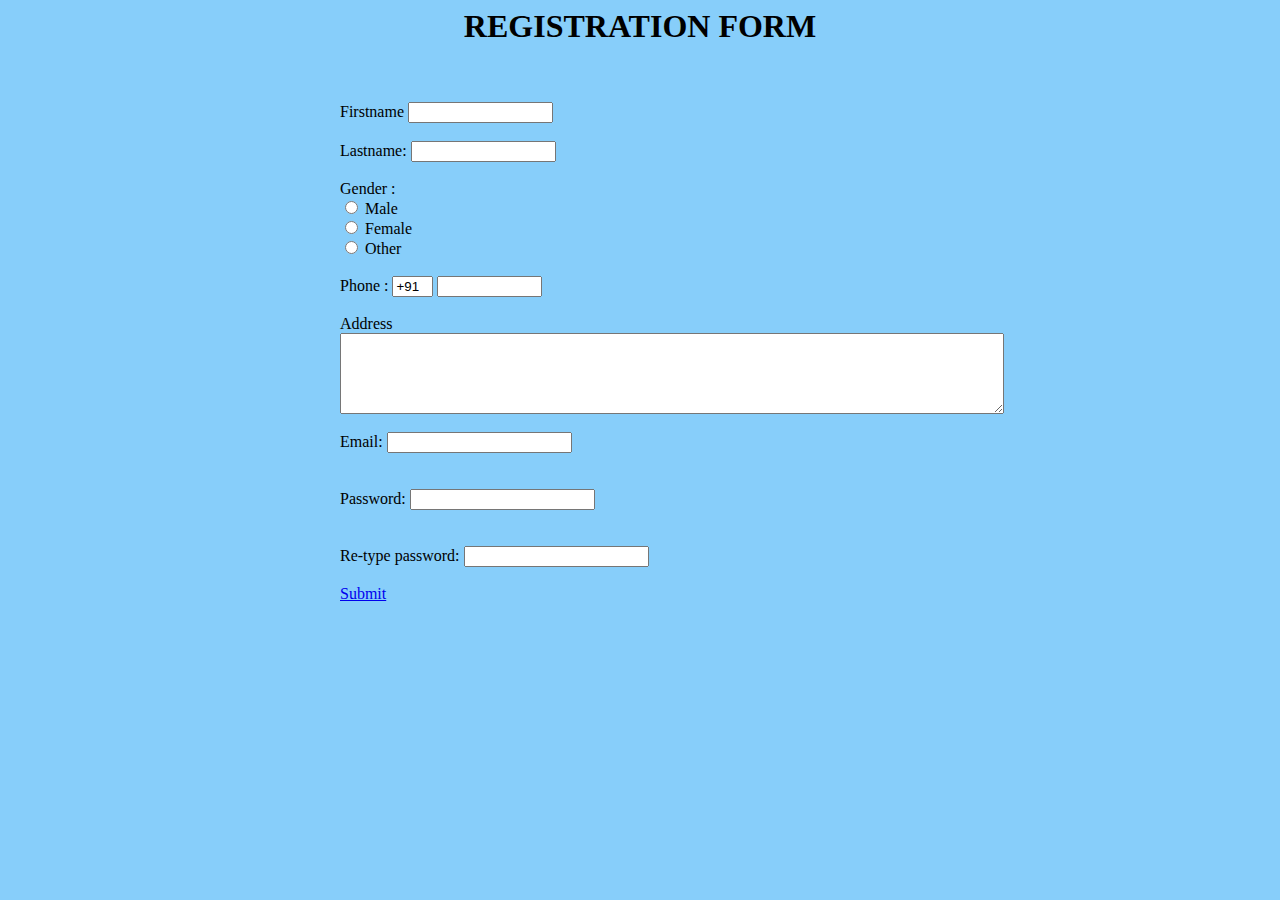
<file: frontend/public/Register.html>
<html>
    <head>
 
        <style>
            div {
                box-sizing: border-box;
                width: 100%;
                border: 100px solid black;
                float: left;
                align-content: center;
                align-items: center;
            }
 
            form {
                margin: 0 auto;
                width: 600px;
            }
        </style>
    </head>
 
    <body bgcolor="Lightskyblue"></body>
        <h1 style="text-align: center;">REGISTRATION FORM</h1>
        <form name="RegForm" onsubmit="return validate()" method="post">
 

              
                <br>  
                <br>  
                <form name="RegForm" onsubmit="return validate()" method="post">
                <label> Firstname </label>         
                <input type="text" name="firstname" size="15"/> <br> <br>  
                <label> Lastname: </label>            
                <input type="text" name="lastname"size="15"/> <br> <br>  
                <label>   
                Gender :  
                </label><br>  
                <input type="radio" name="male"/> Male <br>  
                <input type="radio" name="female"/> Female <br>  
                <input type="radio" name="other"/> Other  
                <br>  
                <br>  
                  
                <label>   
                Phone :  
                </label>  
                <input type="text" name="country code" value="+91" size="2"/>   
                <input type="text" name="phone" size="10"/> <br> <br>  
                Address  
                <br>  
                <textarea cols="80" rows="5" value="address">  
                </textarea>  
                <br> <br>  
                Email:  
                <input type="email" name="email"/> <br>    
                <br> <br>  
                Password:  
                <input type="Password" name="pass"> <br>   
                <br> <br>  
                Re-type password:  
                <input type="Password"  name="repass"> <br> <br> 
                
                
            <a href ="login.html" >Submit</a>
            
                
            </form>
                 
                </body>  
                </html>
</file>
